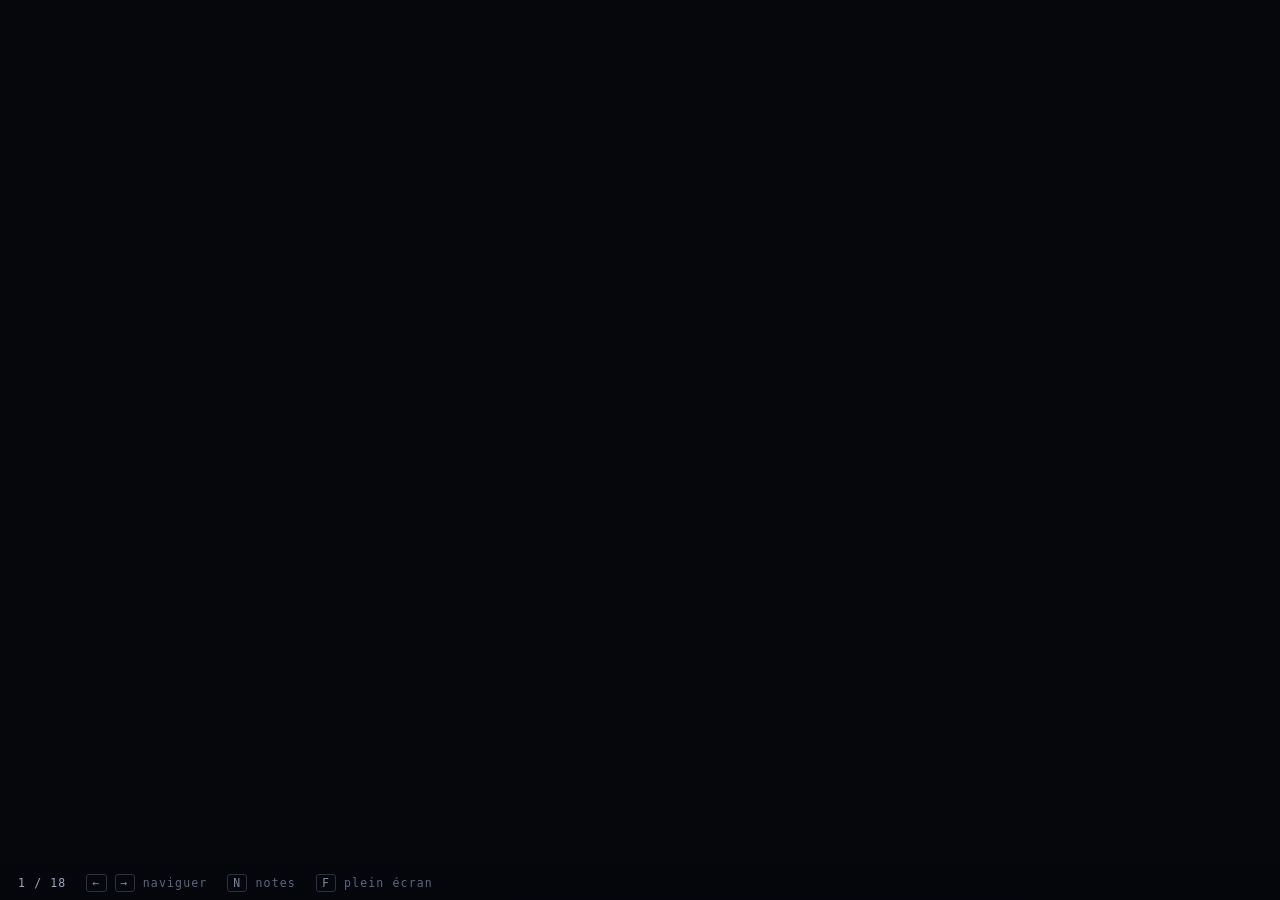
<file: shell.html>
<!doctype html>
<html lang="fr">
<head>
<meta charset="utf-8">
<meta name="viewport" content="width=device-width, initial-scale=1">
<title>TF1+ — Étude de cas</title>
<style>
/* ============================================================
   Écran : une slide à la fois, mise à l'échelle, notes optionnelles
   Impression : une slide par page, 1920×1080
   ============================================================ */
* { box-sizing: border-box; }
html, body {
  margin: 0; height: 100%;
  background: #06070d;
  font-family: 'Space Grotesk', -apple-system, sans-serif;
  overflow: hidden;
}

#stage { display: flex; height: 100vh; }
#deck {
  --scale: 1;
  flex: 1 1 auto;
  display: grid; place-items: center;
  position: relative;
  min-width: 0;
}

.slide {
  position: absolute;
  width: 1920px; height: 1080px;
  overflow: hidden;
  transform: scale(var(--scale));
  transform-origin: center center;
  display: none;
  box-shadow: 0 24px 80px rgba(0,0,0,.55);
}
.slide.on { display: block; }

.t { position: absolute; white-space: pre-wrap; }
.r { position: absolute; }

.mesh { position: absolute; inset: 0; overflow: hidden; background: #04050f; }
.halo { position: absolute; filter: blur(90px); }

/* ---------- barre + notes ---------- */
#side {
  flex: 0 0 0;
  width: 0;
  background: #0d1018;
  border-left: 1px solid #1c2130;
  color: #cfd6e6;
  overflow-y: auto;
  padding: 0;
  transition: none;
}
body.notes-on #side { flex: 0 0 38%; width: 38%; padding: 34px 32px 60px; }
body:not(.notes-on) #side { display: none; }

#side h2 {
  font-size: 12px; letter-spacing: .16em; text-transform: uppercase;
  color: #6f7c96; margin: 0 0 18px; font-weight: 500;
  font-family: 'IBM Plex Mono', monospace;
}
#notes ul { margin: 0; padding: 0 0 0 18px; }
#notes li { margin: 0 0 16px; font-size: 15.5px; line-height: 1.55; }
#notes b { color: #fff; font-weight: 700; }
#notes i { color: #98a4bd; }
#notes .vide { color: #5c6880; font-style: italic; }

#bar {
  position: fixed; left: 0; right: 0; bottom: 0;
  display: flex; align-items: center; gap: 20px;
  padding: 10px 18px;
  font-family: 'IBM Plex Mono', monospace;
  font-size: 11.5px; letter-spacing: .1em;
  color: #5c6880;
  background: linear-gradient(to top, rgba(6,7,13,.92), rgba(6,7,13,0));
  pointer-events: none;
}
#counter { color: #9aa6bf; }
kbd {
  font-family: inherit; border: 1px solid #2a3246; border-radius: 3px;
  padding: 1px 5px; color: #7a869e;
}

/* ---------- impression ---------- */
@page { size: 1920px 1080px; margin: 0; }
@media print {
  html, body { overflow: visible; height: auto; background: #fff; }
  #bar, #side { display: none !important; }
  #stage { display: block; height: auto; }
  #deck { display: block; }
  .slide {
    position: relative !important;
    display: block !important;
    transform: none !important;
    box-shadow: none !important;
    break-after: page; page-break-after: always;
  }
  .slide:last-child { break-after: auto; page-break-after: auto; }
  * { -webkit-print-color-adjust: exact !important; print-color-adjust: exact !important; }
  /* le flou n'est pas rasterisé de façon fiable à l'impression : halos adoucis par le dégradé seul */
  .halo { filter: none; }
}
</style>
<!--FONTS-->
</head>
<body>
<div id="stage">
  <div id="deck"></div>
  <aside id="side">
    <h2>Notes d'orateur</h2>
    <div id="notes"></div>
  </aside>
</div>
<div id="bar">
  <span id="counter">1 / 18</span>
  <span><kbd>←</kbd> <kbd>→</kbd> naviguer</span>
  <span><kbd>N</kbd> notes</span>
  <span><kbd>F</kbd> plein écran</span>
</div>
<!--DATA-->
<!--RENDER-->
</body>
</html>
</file>
